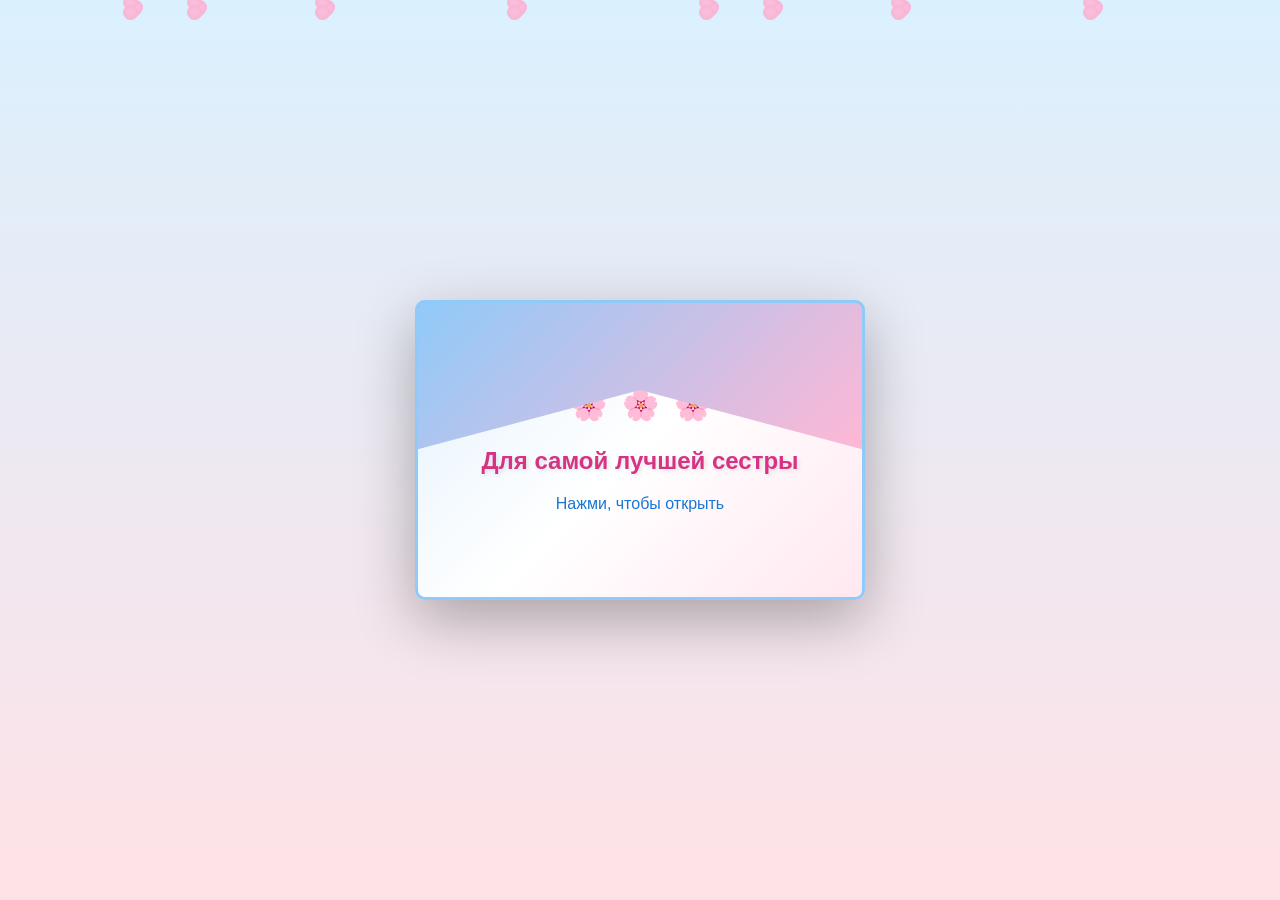
<file: index.html>
<!DOCTYPE html>
<html lang="ru">
<head>
    <meta charset="UTF-8">
    <meta name="viewport" content="width=device-width, initial-scale=1.0">
    <title>С Днём Рождения! 🌸</title>
    <link rel="stylesheet" href="style.css?v=3">
    <link rel="stylesheet" href="letter-fix.css">
</head>
<body>
    <div class="sakura-container">
        <div class="sakura"></div>
        <div class="sakura"></div>
        <div class="sakura"></div>
        <div class="sakura"></div>
        <div class="sakura"></div>
        <div class="sakura"></div>
        <div class="sakura"></div>
        <div class="sakura"></div>
    </div>

    <div class="envelope-container">
        <div class="envelope" id="envelope">
            <div class="envelope-wrapper">
                <div class="envelope-flap"></div>
                <div class="envelope-body">
                    <div class="envelope-decoration">
                        <span class="flower">🌸</span>
                        <span class="flower">🌸</span>
                        <span class="flower">🌸</span>
                    </div>
                    <p class="envelope-text">Для самой лучшей сестры</p>
                    <p class="hint">Нажми, чтобы открыть</p>
                </div>
            </div>
        </div>
    </div>

    <div class="letter" id="letter">
        <div class="letter-content">
            <h2>С Днём Рождения! 🎉</h2>
            <p>С днём рождения Дашкинс!</p>
            <p>Желаю счастья, денег, ещё денег, и ещё больше денег, робуксов и, конечно, поменьше отправленных мне тик токов. Там оценок лучших в школе, хороших учителей, я уже не знаю что писать, короче всего самого жоского и крутого.</p>
            <p class="signature">For my best sister ever <3.</p>
        </div>
    </div>

    <script src="script.js?v=3"></script>
</body>
</html>
</file>
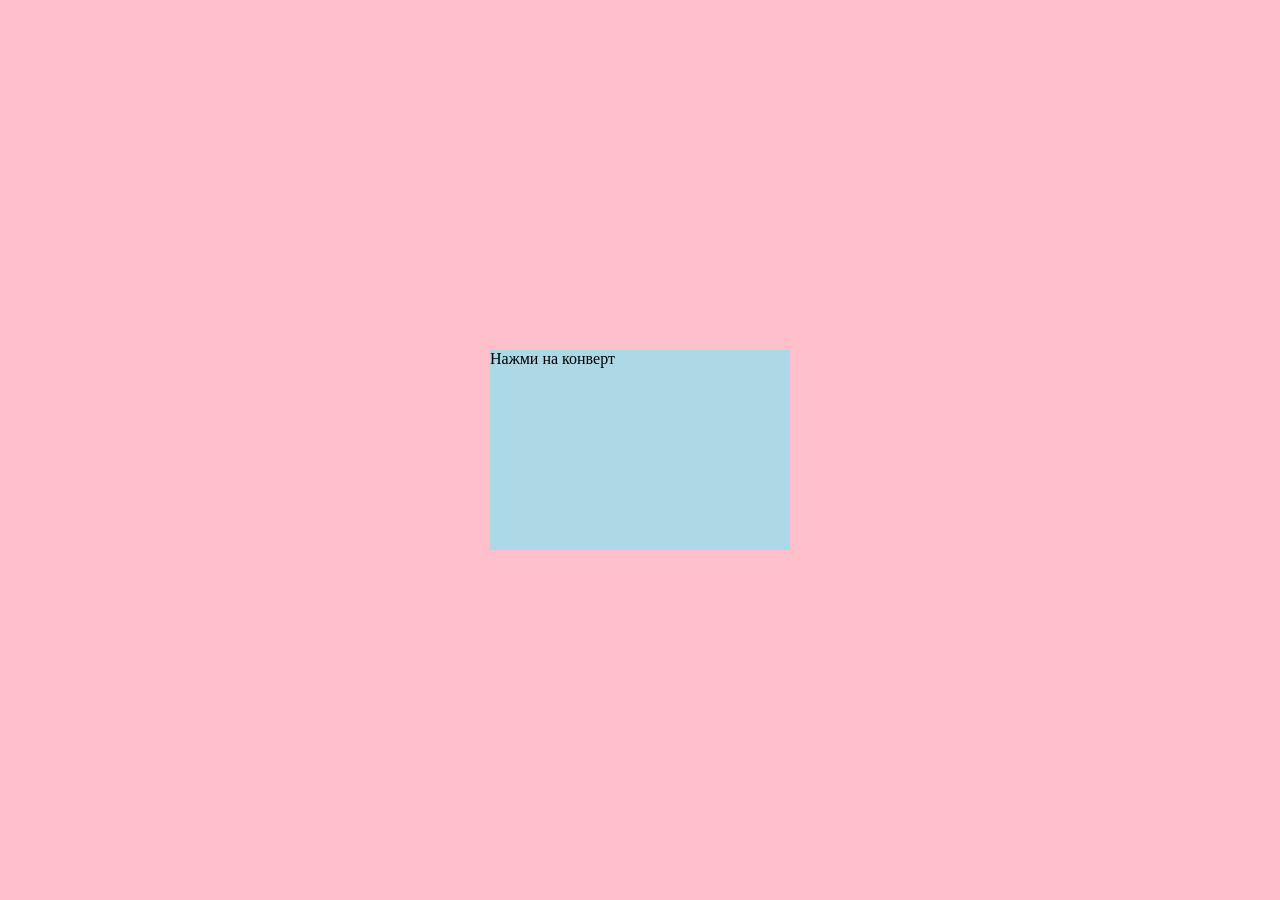
<file: test.html>
<!DOCTYPE html>
<html lang="ru">
<head>
    <meta charset="UTF-8">
    <meta name="viewport" content="width=device-width, initial-scale=1.0">
    <title>Тест</title>
    <style>
        body {
            margin: 0;
            padding: 0;
            background: pink;
            display: flex;
            justify-content: center;
            align-items: center;
            min-height: 100vh;
        }
        .envelope {
            width: 300px;
            height: 200px;
            background: lightblue;
            cursor: pointer;
            transition: opacity 0.8s;
        }
        .envelope.opened {
            opacity: 0;
        }
        .letter {
            position: fixed;
            top: 50%;
            left: 50%;
            transform: translate(-50%, -50%);
            width: 400px;
            height: 300px;
            background: white;
            border: 2px solid #000;
            padding: 20px;
            opacity: 0;
            transition: opacity 0.8s;
            pointer-events: none;
        }
        .letter.show {
            opacity: 1;
            pointer-events: auto;
        }
    </style>
</head>
<body>
    <div class="envelope" id="envelope">
        Нажми на конверт
    </div>
    <div class="letter" id="letter">
        <h2>Письмо появилось!</h2>
        <p>Если ты видишь это, значит всё работает.</p>
    </div>

    <script>
        console.log('Скрипт загружен');
        const envelope = document.getElementById('envelope');
        const letter = document.getElementById('letter');
        console.log('envelope:', envelope);
        console.log('letter:', letter);

        envelope.addEventListener('click', function() {
            console.log('Клик по конверту!');
            if (!envelope.classList.contains('opened')) {
                envelope.classList.add('opened');
                console.log('Класс opened добавлен');
                setTimeout(() => {
                    letter.classList.add('show');
                    console.log('Класс show добавлен к письму');
                }, 400);
            }
        });
    </script>
</body>
</html>
</file>
<file: style.css>
* {
    margin: 0;
    padding: 0;
    box-sizing: border-box;
}

body {
    font-family: 'Segoe UI', Tahoma, Geneva, Verdana, sans-serif;
    background: linear-gradient(to bottom, rgba(135, 206, 250, 0.3) 0%, rgba(255, 182, 193, 0.4) 100%),
                url('https://images.unsplash.com/photo-1522383225653-ed111181a951?w=1920&q=80') center/cover no-repeat fixed;
    min-height: 100vh;
    display: flex;
    justify-content: center;
    align-items: center;
    position: relative;
    margin: 0;
    padding: 0;
}

.sakura-container {
    position: fixed;
    top: 0;
    left: 0;
    width: 100%;
    height: 100%;
    pointer-events: none;
    z-index: 1;
}

.sakura {
    position: absolute;
    width: 15px;
    height: 15px;
    background: radial-gradient(circle, #ffb7d5 0%, #ff9ec4 100%);
    border-radius: 50% 50% 50% 0;
    animation: fall linear infinite;
    opacity: 0.8;
    transform: rotate(-45deg);
}

.sakura::before,
.sakura::after {
    content: '';
    position: absolute;
    width: 15px;
    height: 15px;
    background: radial-gradient(circle, #ffb7d5 0%, #ff9ec4 100%);
    border-radius: 50%;
}

.sakura::before {
    top: -7px;
    left: 0;
}

.sakura::after {
    top: 0;
    left: -7px;
}

.sakura:nth-child(1) { left: 10%; animation-duration: 8s; animation-delay: 0s; }
.sakura:nth-child(2) { left: 25%; animation-duration: 10s; animation-delay: 1s; }
.sakura:nth-child(3) { left: 40%; animation-duration: 12s; animation-delay: 2s; }
.sakura:nth-child(4) { left: 55%; animation-duration: 9s; animation-delay: 0.5s; }
.sakura:nth-child(5) { left: 70%; animation-duration: 11s; animation-delay: 1.5s; }
.sakura:nth-child(6) { left: 85%; animation-duration: 10s; animation-delay: 2.5s; }
.sakura:nth-child(7) { left: 15%; animation-duration: 13s; animation-delay: 3s; }
.sakura:nth-child(8) { left: 60%; animation-duration: 9.5s; animation-delay: 0.8s; }

@keyframes fall {
    0% {
        top: -10%;
        transform: rotate(-45deg) translateX(0);
    }
    100% {
        top: 110%;
        transform: rotate(-45deg) translateX(100px);
    }
}

.envelope-container {
    perspective: 1500px;
    z-index: 10;
    position: relative;
    width: 100%;
    height: 100%;
    display: flex;
    justify-content: center;
    align-items: center;
}

.envelope {
    width: 450px;
    height: 300px;
    position: relative;
    cursor: pointer;
    transition: all 0.8s cubic-bezier(0.4, 0, 0.2, 1);
}

.envelope:hover:not(.opened) {
    transform: scale(1.02);
}

.envelope.opened {
    opacity: 0;
    transform: scale(0.8) translateY(100px);
    pointer-events: none;
}

.envelope-wrapper {
    position: relative;
    width: 100%;
    height: 100%;
}

.envelope-body {
    width: 100%;
    height: 100%;
    background: linear-gradient(135deg, #e3f2fd 0%, #fff 50%, #ffe8f0 100%);
    border: 3px solid #90caf9;
    border-radius: 10px;
    box-shadow: 0 20px 60px rgba(0, 0, 0, 0.3);
    display: flex;
    flex-direction: column;
    justify-content: center;
    align-items: center;
    position: relative;
    z-index: 3;
    overflow: hidden;
    transition: opacity 0.6s ease;
}

.envelope-flap {
    position: absolute;
    top: 0;
    left: 0;
    width: 100%;
    height: 50%;
    background: linear-gradient(135deg, #90caf9 0%, #ffb7d5 100%);
    border: 3px solid #90caf9;
    border-bottom: none;
    border-radius: 10px 10px 0 0;
    transform-origin: top;
    transition: transform 0.6s cubic-bezier(0.4, 0, 0.2, 1);
    z-index: 4;
    clip-path: polygon(0 0, 100% 0, 100% 100%, 50% 60%, 0 100%);
}

.envelope.opened .envelope-flap {
    transform: rotateX(-180deg);
    opacity: 0;
}

.envelope-decoration {
    display: flex;
    gap: 15px;
    margin-bottom: 15px;
    position: relative;
    z-index: 5;
    pointer-events: none;
}

.flower {
    font-size: 30px;
    animation: float 3s ease-in-out infinite;
}

.flower:nth-child(2) {
    animation-delay: 0.5s;
}

.flower:nth-child(3) {
    animation-delay: 1s;
}

@keyframes float {
    0%, 100% { transform: translateY(0px); }
    50% { transform: translateY(-10px); }
}

.envelope-text {
    color: #d63384;
    font-size: 24px;
    font-weight: bold;
    text-align: center;
    margin: 10px 0;
    text-shadow: 2px 2px 4px rgba(0, 0, 0, 0.1);
    position: relative;
    z-index: 5;
    pointer-events: none;
}

.hint {
    color: #1976d2;
    font-size: 16px;
    margin-top: 10px;
    animation: pulse 2s infinite;
    position: relative;
    z-index: 5;
    pointer-events: none;
}

@keyframes pulse {
    0%, 100% { opacity: 1; }
    50% { opacity: 0.5; }
}

.letter {
    position: fixed;
    width: 90%;
    max-width: 600px;
    height: auto;
    max-height: 80vh;
    background: linear-gradient(to bottom, #fff 0%, #fffaf0 100%);
    border: 3px solid #ffb7d5;
    border-radius: 15px;
    padding: 30px;
    box-shadow: 0 20px 60px rgba(0, 0, 0, 0.3);
    top: 50%;
    left: 50%;
    transform: translate(-50%, -50%);
    z-index: 1000;
    overflow-y: auto;
    opacity: 0;
    pointer-events: none;
    transition: opacity 0.8s ease;
}

.letter.show {
    opacity: 1;
    pointer-events: auto;
}

.letter-content h2 {
    color: #d63384;
    font-size: 28px;
    margin-bottom: 20px;
    text-align: center;
}

.letter-content p {
    color: #555;
    font-size: 16px;
    line-height: 1.8;
    margin-bottom: 15px;
    text-align: justify;
}

.signature {
    text-align: right;
    font-style: italic;
    color: #d63384;
    margin-top: 30px;
}

@media (max-width: 500px) {
    .envelope {
        width: 90vw;
        height: 250px;
    }

    .envelope-text {
        font-size: 20px;
    }

    .letter {
        height: 350px;
    }

    .letter-content h2 {
        font-size: 22px;
    }

    .letter-content p {
        font-size: 14px;
    }
}
</file>
<file: letter-fix.css>
.letter.show {
    opacity: 1 !important;
    pointer-events: auto !important;
    display: block !important;
}
</file>
